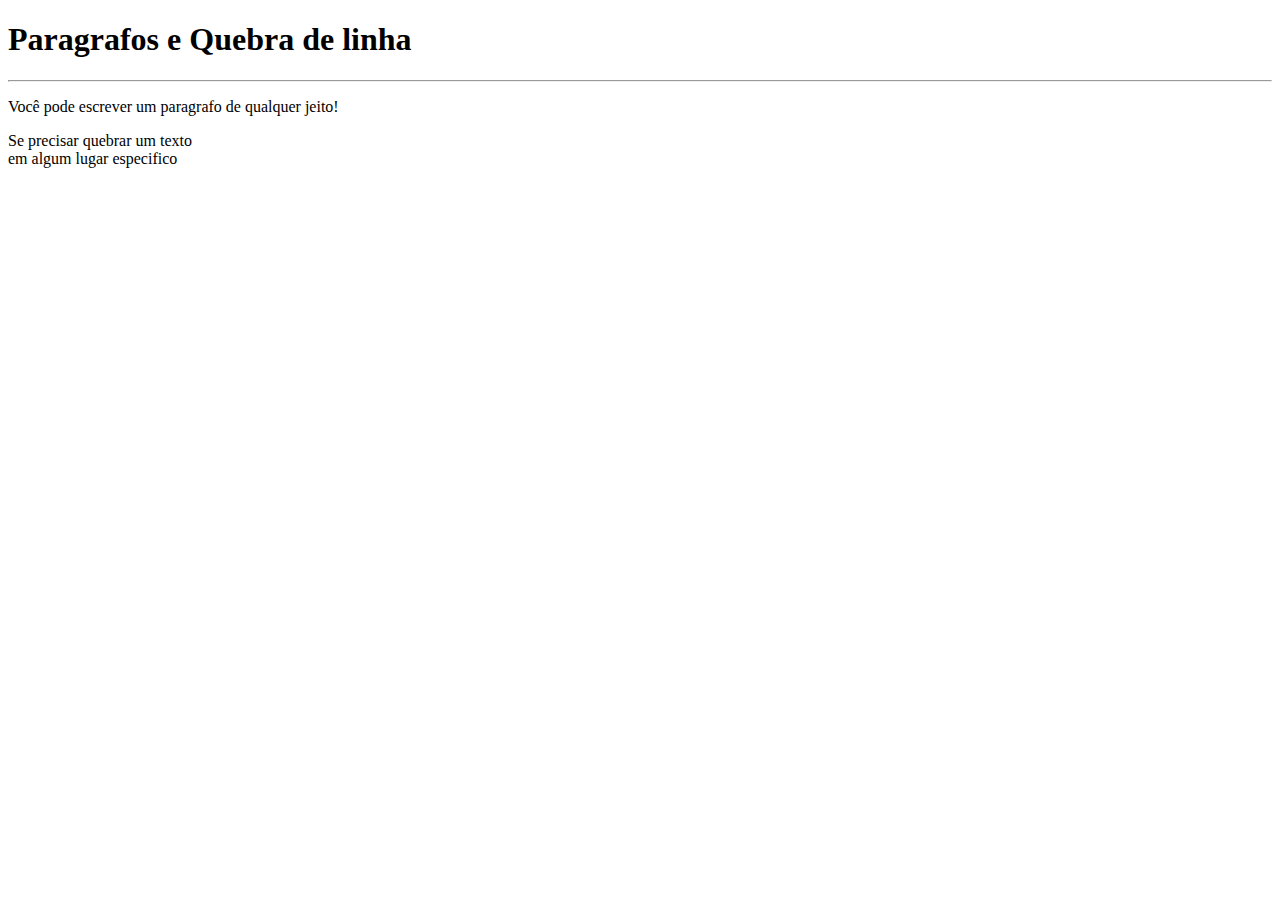
<file: HTML/EX002/index.html>
<!DOCTYPE html>
<html lang="pt-br">
<head>
    <meta charset="UTF-8">
    <meta name="viewport" content="width=device-width, initial-scale=1.0">
    <title>Paragrafos</title>
</head>
<body>
    <h1>Paragrafos e Quebra de linha</h1>
    <hr>
    <p> 
        Você pode  escrever
        um paragrafo de qualquer
        jeito!
    </p>
    <p> Se precisar quebrar um texto <br> em algum lugar especifico</p>
</body>
</html>
</file>
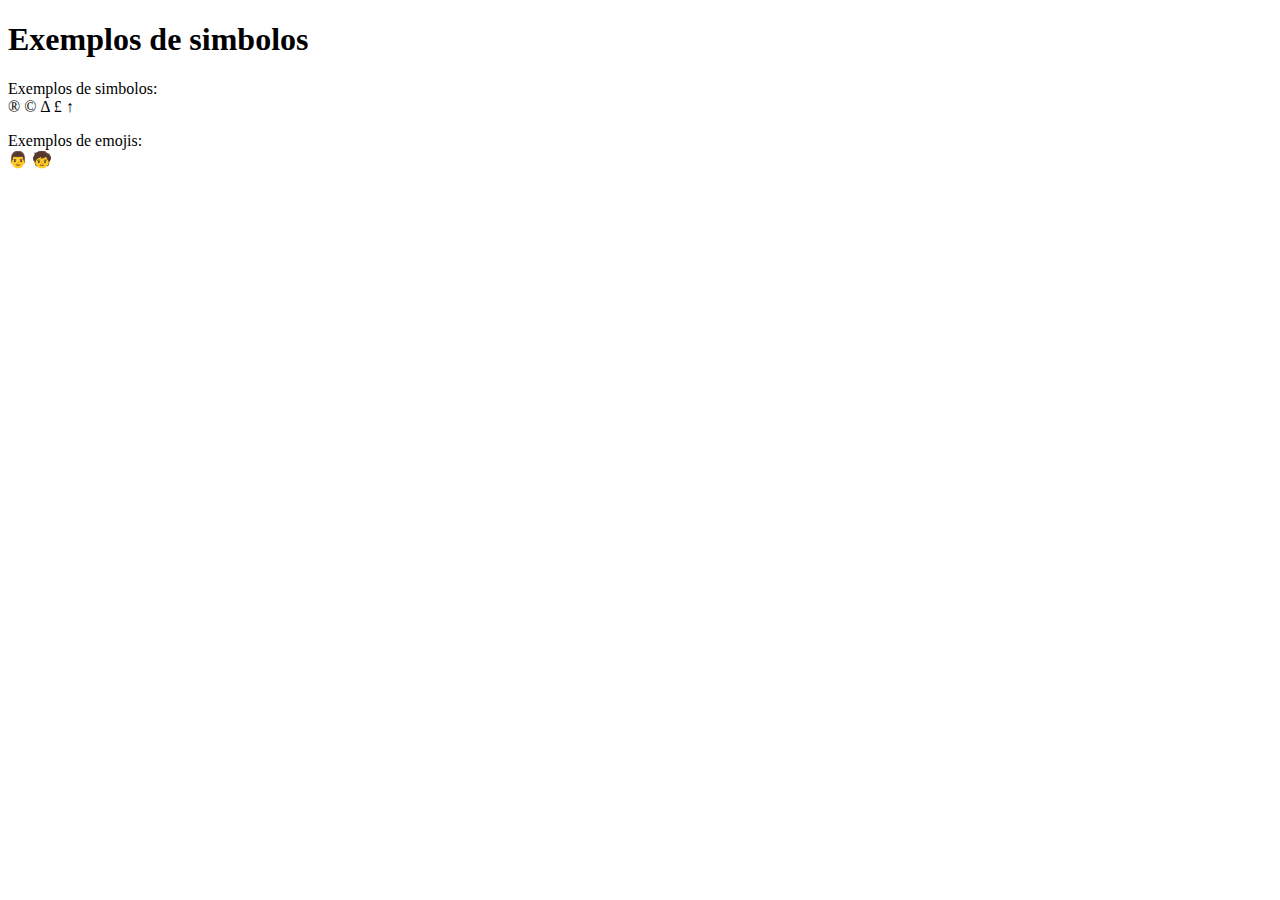
<file: HTML/EX003/index.html>
<!DOCTYPE html>
<html lang="pt-br">
<head>
    <meta charset="UTF-8">
    <meta name="viewport" content="width=device-width, initial-scale=1.0">
    <title>Exercicio 003</title>
</head>
<body>
    
     <h1> Exemplos de simbolos</h1>
     <p> 
        Exemplos de simbolos: <br>

         &reg; 
         &copy;
         &Delta;
         &pound;
         &uarr;
     </p>
     <p>
        Exemplos de emojis: <br> 
        
        &#x1F468;
        &#x1F9D2;
    
    </p>

</body>
</html>
</file>
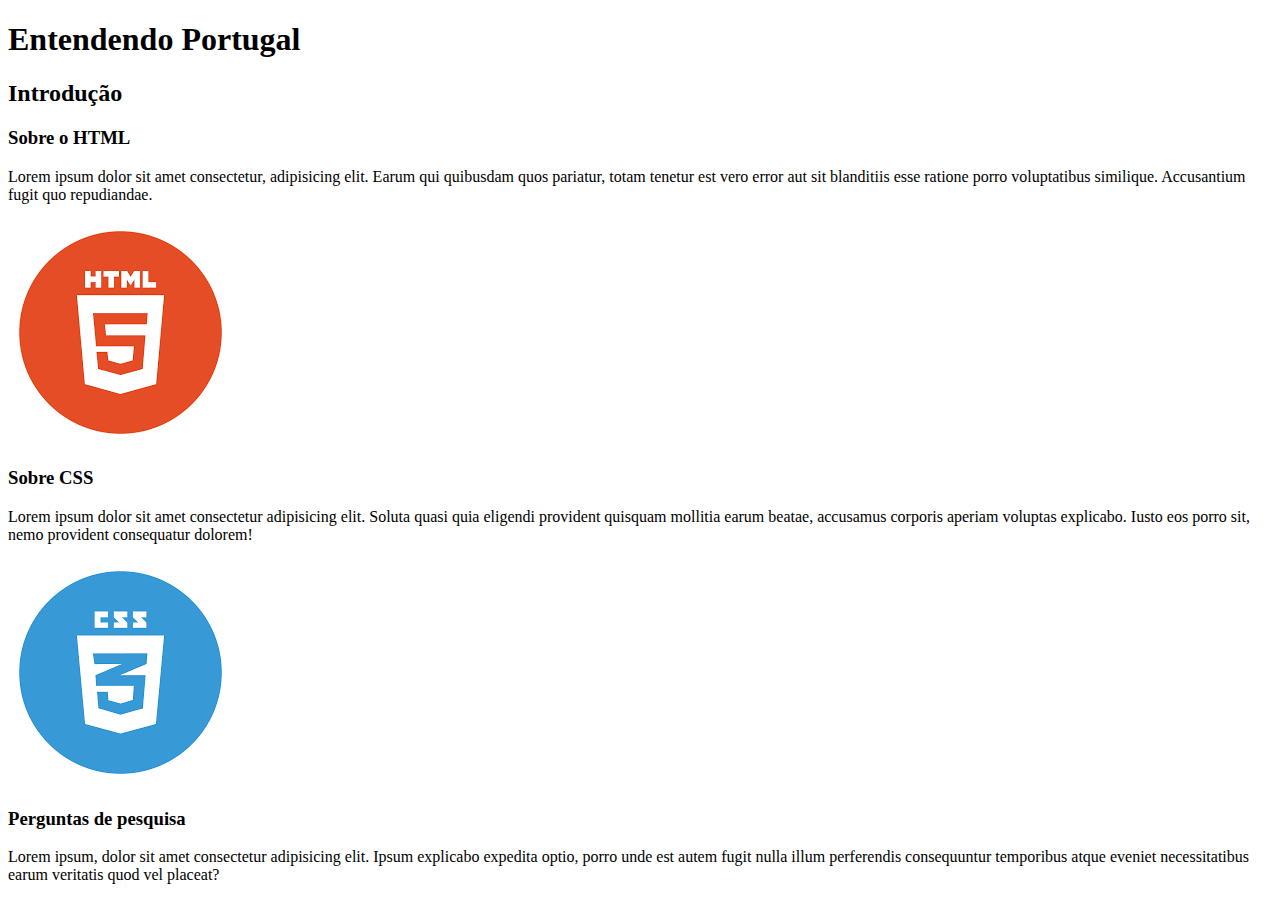
<file: HTML/EX005/index.html>
<!DOCTYPE html>
<html lang="pt-br">
<head>
    <meta charset="UTF-8">
    <meta name="viewport" content="width=device-width, initial-scale=1.0">

    <link rel="shortcut icon" href="../EX004/Image/Favicon.ico" type="image/x-icon">
    <title>Hierarquia dos titulos</title>

</head>
<body>
    
    <h1> Entendendo Portugal </h1>
    
    <h2>Introdução</h2>
    <h3>Sobre o HTML</h3>
    <p>Lorem ipsum dolor sit amet consectetur, adipisicing elit. Earum qui quibusdam quos pariatur, totam tenetur est vero error aut sit blanditiis esse ratione porro voluptatibus similique. Accusantium fugit quo repudiandae.</p> 
    <img src="../EX004/Image/logo_html_full.png" alt=" logo HTML">

    <h3>Sobre CSS</h3>
    <p>Lorem ipsum dolor sit amet consectetur adipisicing elit. Soluta quasi quia eligendi provident quisquam mollitia earum beatae, accusamus corporis aperiam voluptas explicabo. Iusto eos porro sit, nemo provident consequatur dolorem!</p>
    <img src="../EX004/Image/logo_css_full.png" alt="">
    
    <h3>Perguntas de pesquisa</h3>
    <p>Lorem ipsum, dolor sit amet consectetur adipisicing elit. Ipsum explicabo expedita optio, porro unde est autem fugit nulla illum perferendis consequuntur temporibus atque eveniet necessitatibus earum veritatis quod vel placeat?</p>

</body>
</html>
</file>
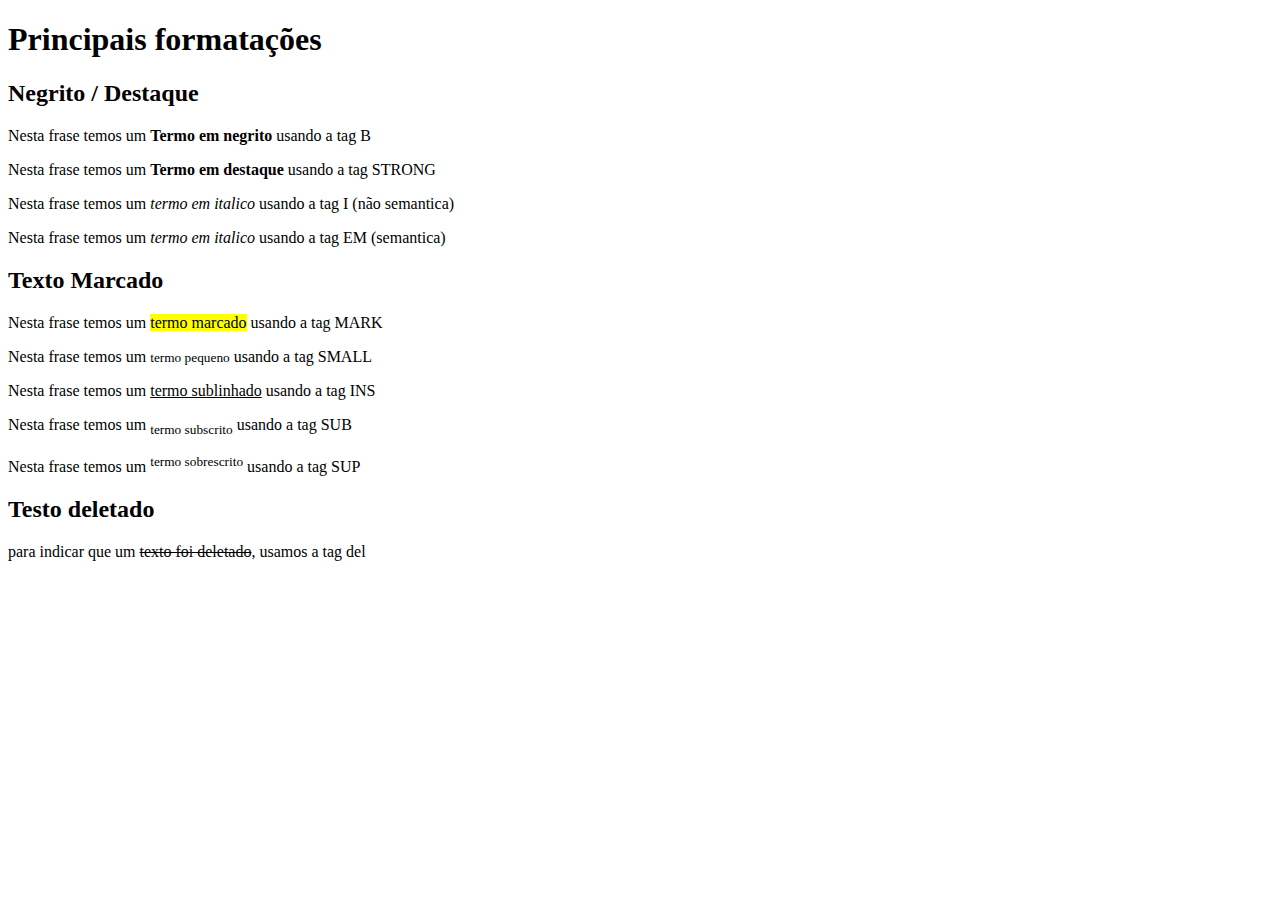
<file: HTML/EX008/index.html>
<!DOCTYPE html>
<html lang="pt-BR">
<head>
    <meta charset="UTF-8">
    <meta name="viewport" content="width=device-width, initial-scale=1.0">
    <title>Formatação de textos</title>
</head>
<body>
    <h1>Principais formatações</h1>
    <h2>Negrito / Destaque</h2>
    <p>Nesta frase temos um <b>Termo em negrito</b> usando a tag B</p>
    <p>Nesta frase temos um <strong>Termo em destaque</strong> usando a tag STRONG</p>
    <p>Nesta frase temos um <i>termo em italico</i> usando a tag I (não semantica)</p>
    <p>Nesta frase temos um <em>termo em italico</em> usando a tag EM (semantica)</p>

    <h2>Texto Marcado</h2>
    <p>Nesta frase temos um <mark>termo marcado</mark> usando a tag MARK</p>
    <p>Nesta frase temos um <small>termo pequeno</small> usando a tag SMALL</p>
    <!-- <p>Nesta frase temos um <big>Termo Grande</big> usando a tag BIG</p> -->
    <p>Nesta frase temos um <ins>termo sublinhado</ins> usando a tag INS</p>
    <p>Nesta frase temos um <sub>termo subscrito</sub> usando a tag SUB</p>
    <p>Nesta frase temos um <sup>termo sobrescrito</sup> usando a tag SUP</p>

    <h2>Testo deletado</h2>
    <p>para indicar que um <del>texto foi deletado</del>, usamos a tag del</p>
</body>
</html>
</file>
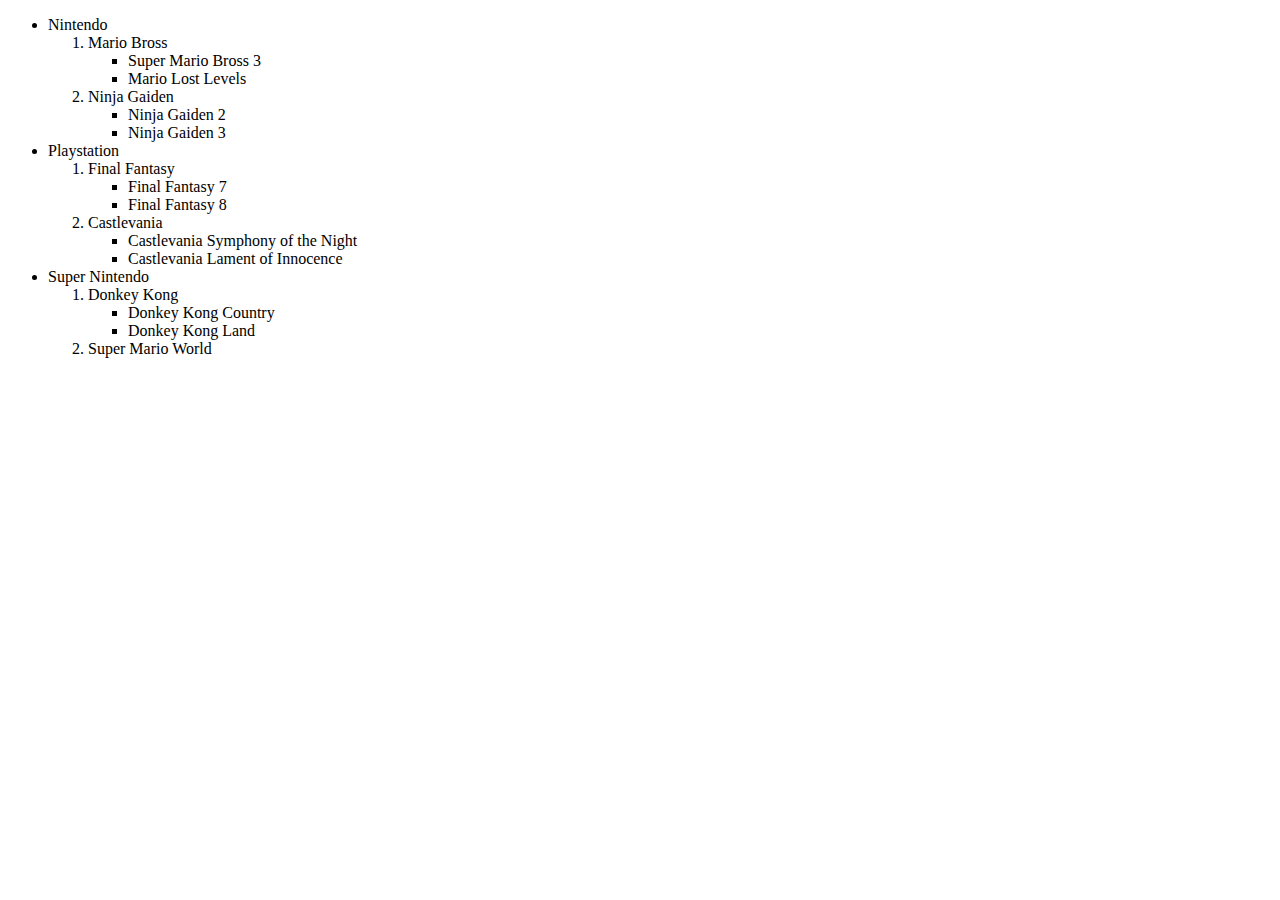
<file: HTML/EX009/index.html>
<!DOCTYPE html>
<html lang="pt-br">
<head>
    <meta charset="UTF-8">
    <meta name="viewport" content="width=device-width, initial-scale=1.0">
    <title>Atividade </title>
</head>
<body>
    <ul>
        <li>Nintendo</li>
          <ol>
            <li>Mario Bross</li>
                <ul>
                    <li>Super Mario Bross 3</li>
                    <li>Mario Lost Levels</li>
                </ul>
            <li>Ninja Gaiden</li>
                <ul>
                    <li>Ninja Gaiden 2</li>
                    <li>Ninja Gaiden 3</li>
                </ul>
          </ol>
        <li>Playstation</li>
            <ol>
                <li>Final Fantasy</li>
                    <ul>
                        <li>Final Fantasy 7</li>
                        <li>Final Fantasy 8</li>
                    </ul>
                <li>Castlevania</li>
                    <ul>
                        <li>Castlevania Symphony of the Night</li>
                        <li>Castlevania Lament of Innocence</li>
                    </ul>
            </ol>
        <li>Super Nintendo</li>
            <ol>
                <li>Donkey Kong</li>
                    <ul>
                        <li>Donkey Kong Country</li>
                        <li>Donkey Kong Land</li>
                    </ul>
                <li>Super Mario World </li>
            </ol>
    </ul>

    
</body>
</html>
</file>
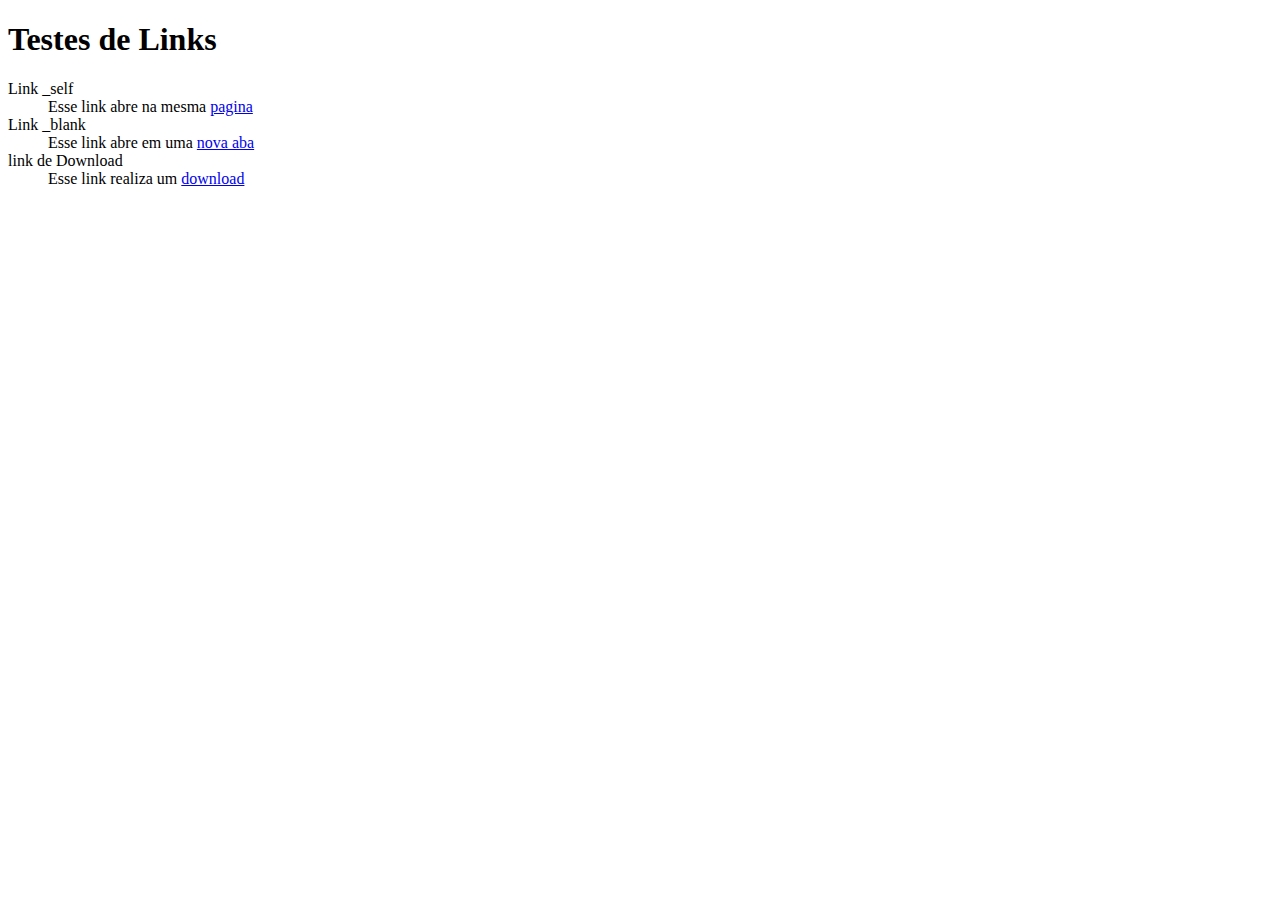
<file: HTML/EX010/index.html>
<!DOCTYPE html>
<html lang="pt-br">
<head>
    <meta charset="UTF-8">
    <meta name="viewport" content="width=device-width, initial-scale=1.0">
    <title>Atividade sobre Links</title>
</head>
<body>
    <h1> Testes de Links</h1>
    <dl>
        <dt>Link _self</dt>
        <dd>
            Esse link abre na mesma
            <a href="../EX009/index.html" target="_self">pagina</a>
        </dd>
        <dt>Link _blank</dt>
        <dd>
            Esse link abre em uma <a href="../EX008/index.html" target="_blank">nova aba</a>
        </dd>
        <dt>link de Download</dt>
        <dd>
            Esse link realiza um 
            <a href="../EX004/Image/Favicon.ico" download="Favicon.ico" type="image/ico">download</a>
        </dd>
    </dl>
</body>
</html>
</file>
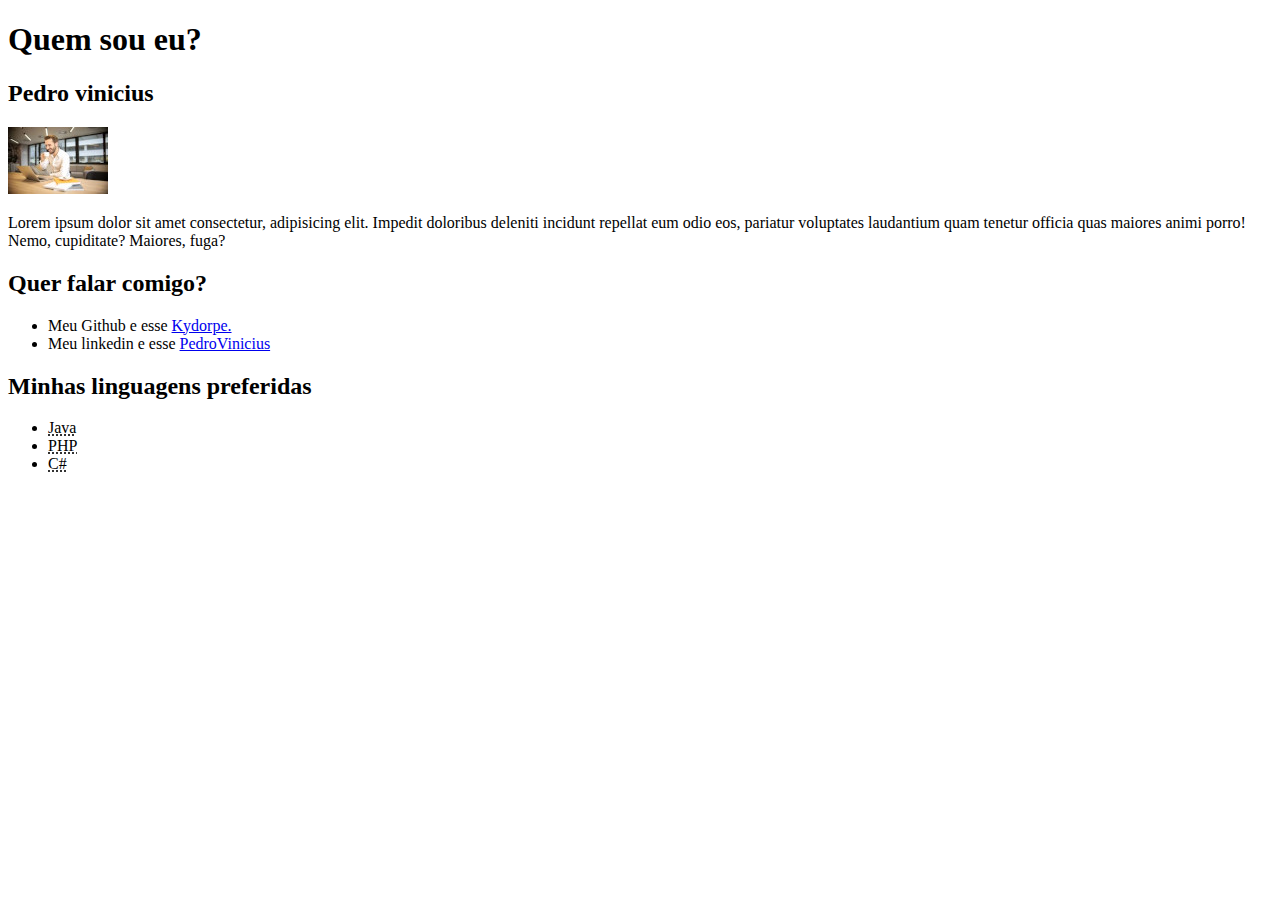
<file: HTML/EX011/Desafio/minhaRede.html>
<!DOCTYPE html>
<html lang="pt-br">
<head>
    <meta charset="UTF-8">
    <meta name="viewport" content="width=device-width, initial-scale=1.0">
    <link rel="shortcut icon" href="images/favicon.ico" type="image/x-icon">
    <title>Minha Rede</title>
</head>
<body>
    <h1>Quem sou eu?</h1>
    <h2>Pedro vinicius</h2>
    <p>
        <img src="images/perfil.jpg" alt="Minha imagem de perfil">
    </p>

    <p>
        Lorem ipsum dolor sit amet consectetur, adipisicing elit. Impedit doloribus deleniti incidunt repellat eum odio eos, pariatur voluptates laudantium quam tenetur officia quas maiores animi porro! Nemo, cupiditate? Maiores, fuga?
    </p>
    <p>
        <h2>Quer falar comigo?</h2>
            <ul>
                <li>
                    Meu Github e esse
                    <a href="https://github.com/Kydorpee" rel="external">Kydorpe.</a>
                </li>
                <li>
                    Meu linkedin e esse
                    <a href="https://www.linkedin.com/in/pedro-vinícius-4292a41b7" rel="external">PedroVinicius</a>
                </li>
            </ul>
    </p>
    <h2>Minhas linguagens preferidas</h2>
     <ul>
        <li><abbr title="Minha paixão! não e JavaScript">Java</abbr></li>
        <li><abbr title="Minha primeira experiencia com server side">PHP</abbr></li>
        <li><abbr title="para uso em jogos">C#</abbr></li>
    </ul>


</body>
</html>
</file>
